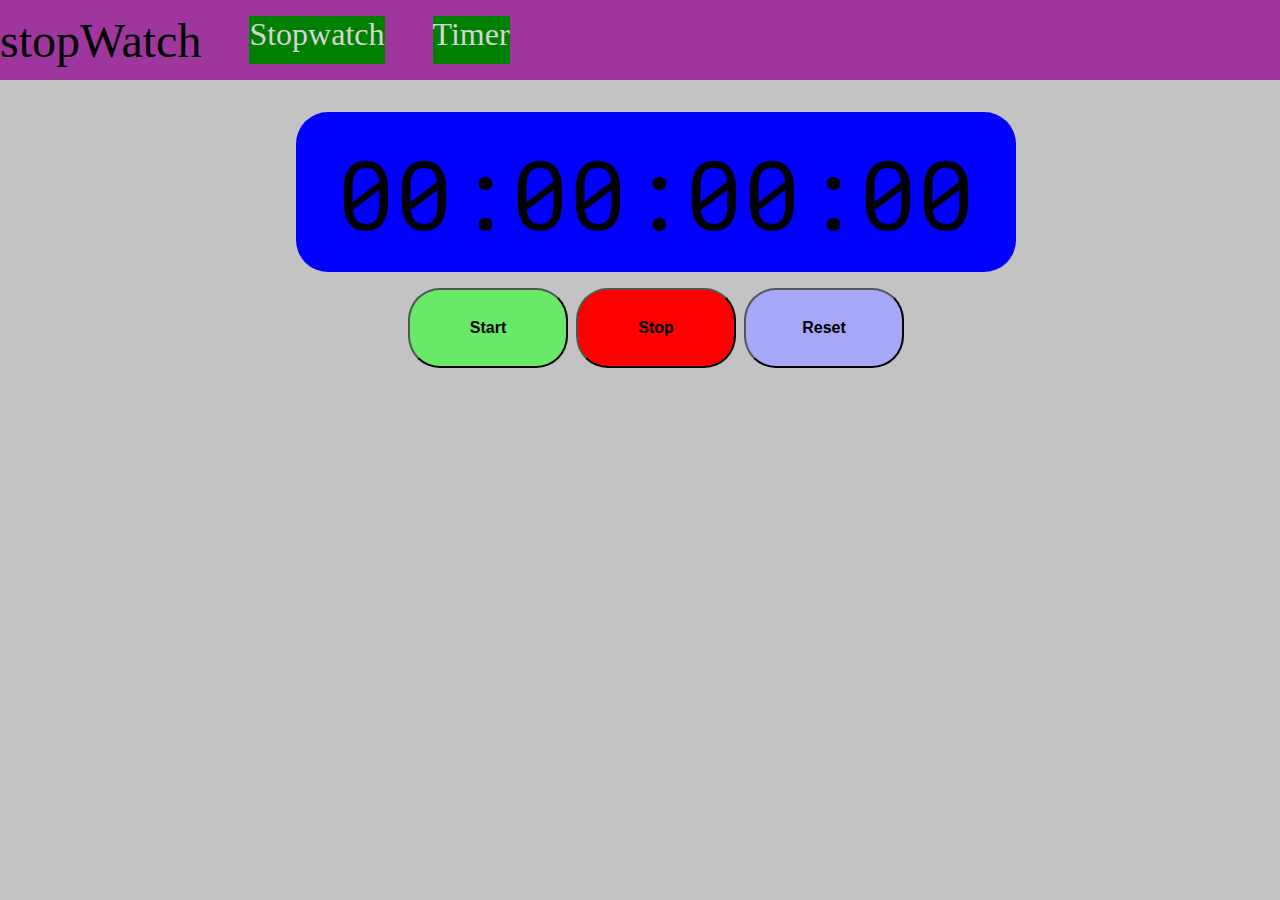
<file: index.html>
<!DOCTYPE html>
<html lang="en">
<head>
    <meta charset="UTF-8">
    <meta name="viewport" content="width=device-width, initial-scale=1.0">
    <title>StopWatch</title>
   <link rel="stylesheet" href="stopWatch.css">
</head>
<body>
  <header>
    <div class="navbar">
      <span class="stopWatch-intro">stopWatch</span>
      <a class="stopWatch" href="stopWatch1.html">Stopwatch</a>
      <a class="timer" href="timer.html">Timer</a>
    </div>
  </header>
    <div class="container">
      <div id="display">
        00:00:00:00
    </div>
    <div class="button-container">
        <button id="start" >Start</button>
    <button id="stop">Stop</button>
    <button id="reset">Reset</button>
    </div>
    </div>
    <script src="stopWatch.js"></script>
</body>
</html>
</file>
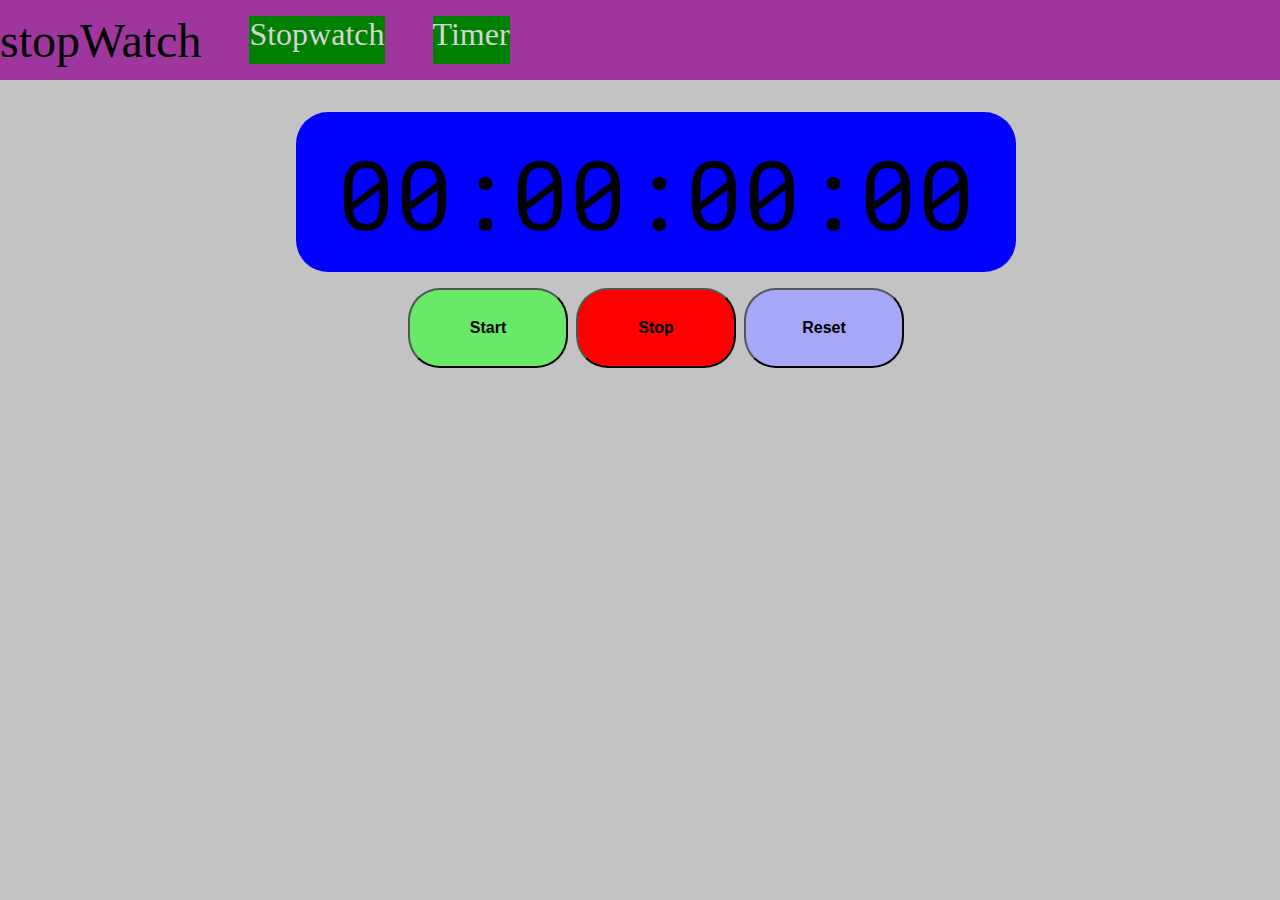
<file: stopWatch1.html>
<!DOCTYPE html>
<html lang="en">
<head>
    <meta charset="UTF-8">
    <meta name="viewport" content="width=device-width, initial-scale=1.0">
    <title>Document</title>
   <link rel="stylesheet" href="stopWatch.css">
</head>
<body>
  <header>
    <div class="navbar">
      <span class="stopWatch-intro">stopWatch</span>
      <a class="stopWatch" href="stopWatch1.html">Stopwatch</a>
      <a class="timer" href="timer.html">Timer</a>
    </div>
  </header>
    <div class="container">
      <div id="display">
        00:00:00:00
    </div>
    <div class="button-container">
        <button id="start" >Start</button>
    <button id="stop">Stop</button>
    <button id="reset">Reset</button>
    </div>
    </div>
    <script src="stopWatch.js"></script>
</body>
</html>
</file>
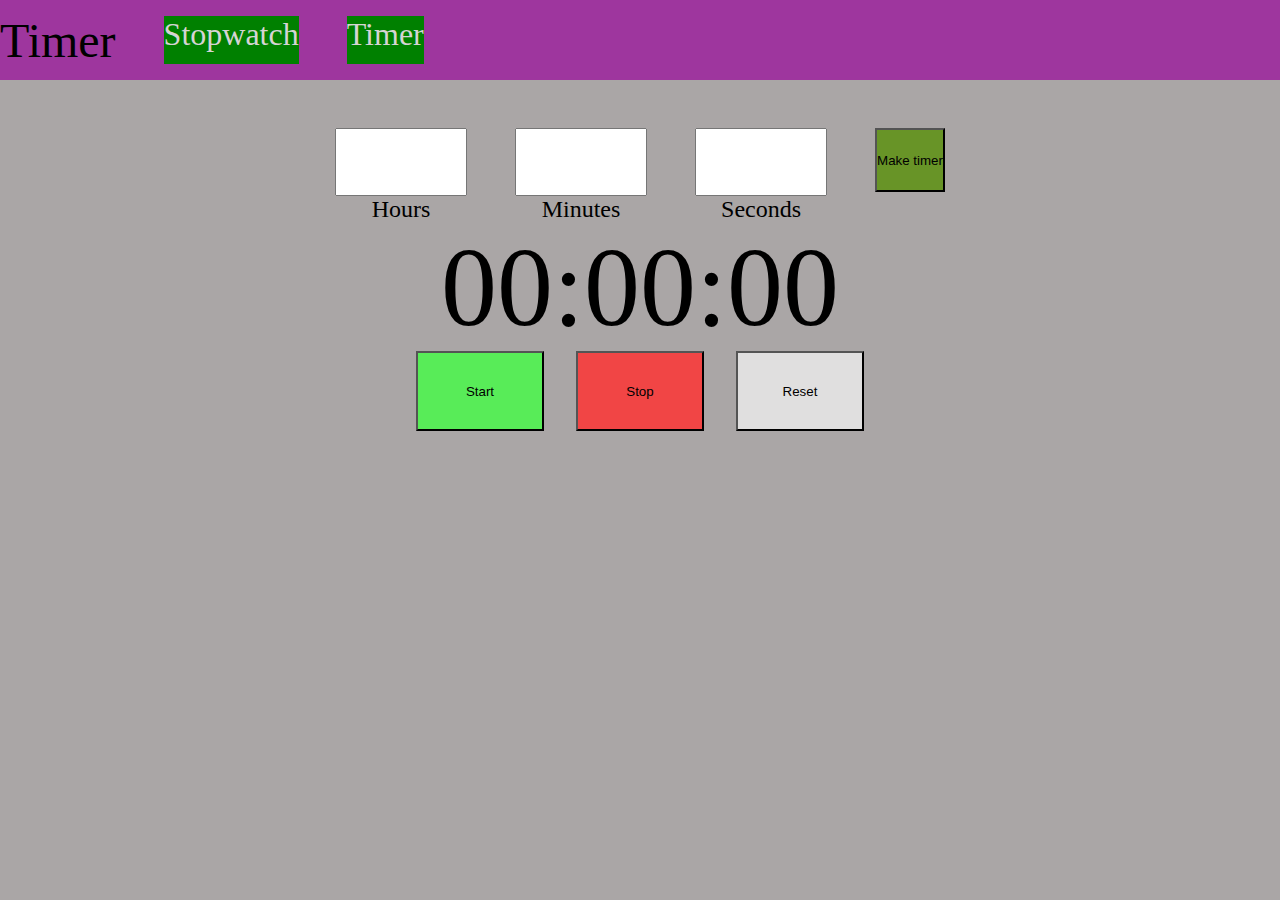
<file: timer.html>
<!DOCTYPE html>
<html lang="en">
<head>
    <meta charset="UTF-8">
    <meta name="viewport" content="width=device-width, initial-scale=1.0">
    <title>Timer</title>
    <link rel="stylesheet" href="timer.css">
</head>
<body>
    <header>
        <div class="navbar">
          <span class="timer-intro">Timer</span>
          <a class="stopWatch" href="stopWatch1.html">Stopwatch</a>
          <a class="timer" href="timer.html">Timer</a>
        </div>
      </header>
    <div class="container">
      <div class="input-container">
        <input id="hours" type="number">
        <p>Hours</p>
      </div>
      <div class="input-container">
        <input id="minutes" type="number">
        <p>Minutes</p>
      </div>
      <div class="input-container">
        <input id="seconds" type="number">
        <p>Seconds</p>
      </div>
      <button id="makeTimer">Make timer</button>
    </div>
     <div id="display">
      00:00:00
     </div>
<div class="button-container">
  <button id="start">Start</button>
  <button id="stop">Stop</button>
  <button id="reset">Reset</button>
</div>
<script src="timer.js"></script>
</body>
</html>
</file>
<file: stopWatch.css>
@import url('https://fonts.googleapis.com/css2?family=Poppins:ital,wght@0,100;0,200;0,300;0,400;0,500;0,600;0,700;0,800;0,900;1,100;1,200;1,300;1,400;1,500;1,600;1,700;1,800;1,900&family=Roboto+Mono:ital,wght@0,100..700;1,100..700&display=swap');
        *{
            margin: 0;
            padding: 0;
          }
          body{
          background-color: rgb(196, 195, 195);
        }
        .container{
          display: flex;
          align-items: center;
          flex-direction: column;
        }
        #display{
            height: 10rem;
            border-radius: 2rem;
            margin: 1rem 0 0 2rem;
            display: flex;
            justify-content: center;
            align-items: center;
            width: 45rem;
            font-size: 6rem;
            background-color: blue;
            margin-top: 2rem;
            font-family: "roboto mono", "sans-seriff";
        }
      .button-container{
          background-color: ;
        width: 31rem;
        display: flex;
        justify-content: space-between;
        margin: 1rem 0 0 2rem;

      }
      .button-container button{
          border-radius: 2rem;
          cursor: pointer;
        height: 5rem;
        font-size: 1rem;
        font-weight: bold;
        width: 10rem;
      }
      #start{
        background-color: rgb(104, 233, 104);
      }
      #stop{
        background: red;
      }
      #reset{
        background: rgb(167, 167, 250);
      }
      .heading{
        font-size: 4rem;
        margin-left: 1rem;
      }
      .navbar{
        display: flex;
        justify-content: start;
        align-items: center;
        background-color: rgb(158, 54, 158);
       height: 5rem;
       width: 100%;
      }
      .navbar a{
        text-decoration: none;
        margin-left: 3rem;
        font-size: 2rem;
        color: rgb(214, 212, 212);
        background-color: green;
        height: 3rem;

      }
      .stopWatch-intro{
      font-size: 3rem;
     }
</file>
<file: timer.css>
*{
    margin: 0;
    padding: 0;
}
.navbar{
display: flex;
justify-content: start;
align-items: center;
background-color: rgb(158, 54, 158);
height: 5rem;
width: 100%;
}
.navbar a{
text-decoration: none;
margin-left: 3rem;
font-size: 2rem;
color: rgb(214, 212, 212);
background-color: green;
height: 3rem;

}
body{
background-color: rgb(170, 166, 166);
}
.input-container input{
height: 4rem;
width: 8rem;
font-size: 1.5rem;
text-align: center;
}
#makeTimer{
background-color: rgb(104, 148, 39);
height: 4rem;
cursor: pointer;
}
.input-container p{
font-size: 1.5rem;
text-align: center;
}
.timer-intro{
font-size: 3rem;
}
.button-container{
display: flex;
justify-content: center;
height: 3rem;
gap: 2rem;
margin-top: 3rem;
}
.button-container button{
height: 5rem;
width: 8rem;
cursor: pointer;
}
#start{
background-color: rgb(88, 236, 88);
}
#stop{
background-color: rgb(241, 69, 69);
}
#reset{
background-color: rgb(224, 223, 223);
}
#display{
height: 5rem;
display: flex;
justify-content: center;
font-size: 7rem;
}
.container{
margin-top: 3rem;
display: flex;
justify-content: center;
gap: 3rem;
}
</file>
